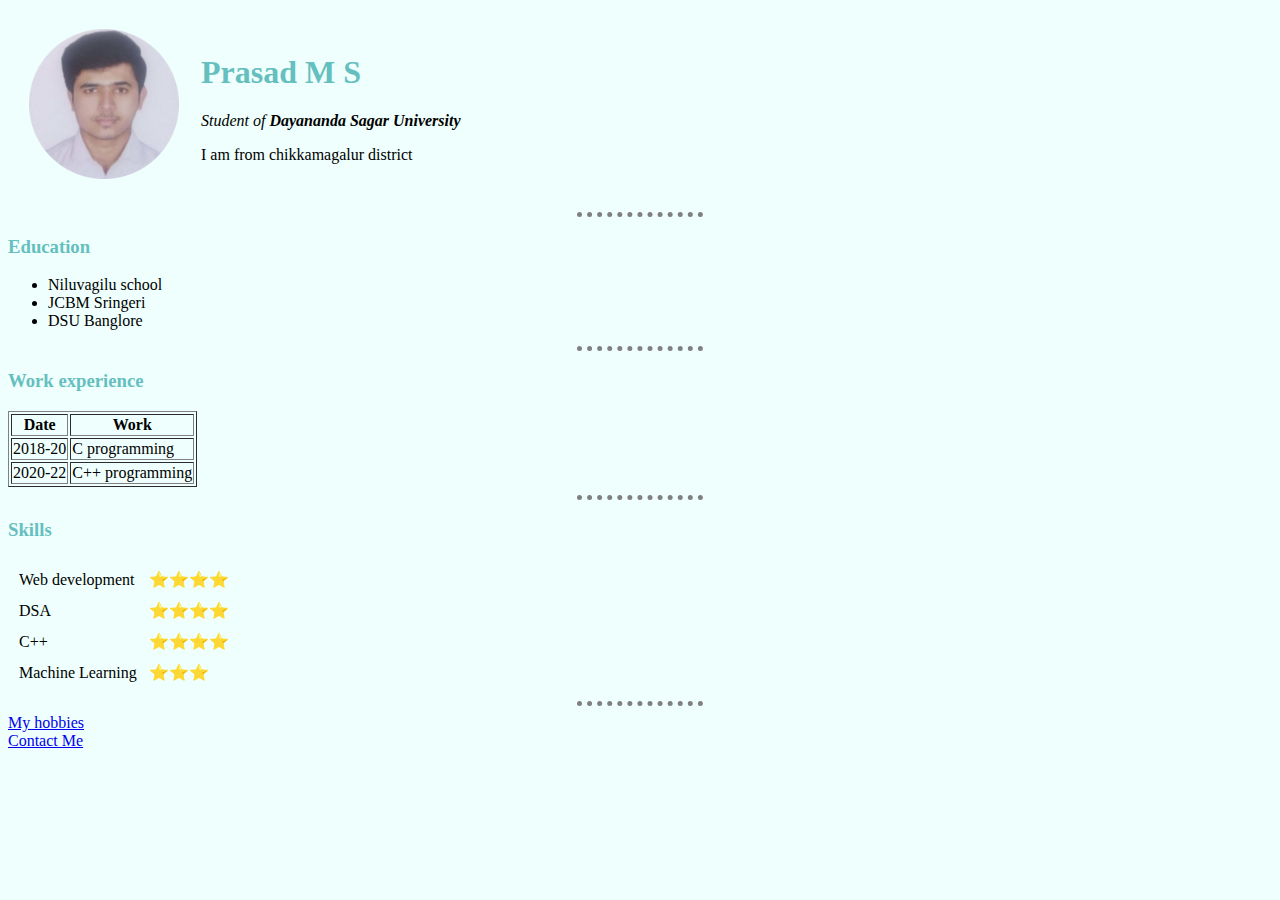
<file: index.html>
<!DOCTYPE html>
<html lang="en" dir="ltr">
  <head>
    <meta charset="utf-8">
    <title>Prasad personal site</title>
    <link rel="stylesheet" href="CSS/styles.css">
  </head>

  <body>
    <table cellspacing="20">
      <tr>
        <td><img src="Prasad.png" alt="Prasad's profile picture"></td>
        <td><h1>Prasad M S</h1>
        <p><em>Student of <strong>Dayananda Sagar University</strong></em></p>
        <p>I am from chikkamagalur district </p></td>
      </tr>
    </table>
    <hr>
    <h3>Education</h3>
    <ul>
      <li>Niluvagilu school</li>
      <li>JCBM Sringeri</li>
      <li>DSU Banglore</li>
    </ul>
    <hr>
    <h3>Work experience</h3>
    <table border="1">
      <thead>
        <tr>
          <th>Date</th>
          <th>Work</th>
        </tr>
      </thead>
      <tbody>
        <tr>
          <td>2018-20</td>
          <td>C programming</td>
        </tr>
        <tr>
          <td>2020-22</td>
          <td>C++ programming</td>
        </tr>
      </tbody>
      <tfoot>

      </tfoot>
    </table>
    <hr>
    <h3>Skills</h3>
    <table cellspacing="10">
      <tr>
        <td>Web development</td>
        <td>⭐⭐⭐⭐</td>
      </tr>
      <tr>
        <td>DSA</td>
        <td>⭐⭐⭐⭐</td>
      </tr>
      <tr>
        <td>C++</td>
        <td>⭐⭐⭐⭐</td>
      </tr>
      <tr>
        <td>Machine Learning</td>
        <td>⭐⭐⭐</td>
      </tr>
    </table>

    <hr>
    <a href="hobbies.html">My hobbies</a><br>
    <a href="contact.html">Contact Me</a>

  </body>
</html>
</file>
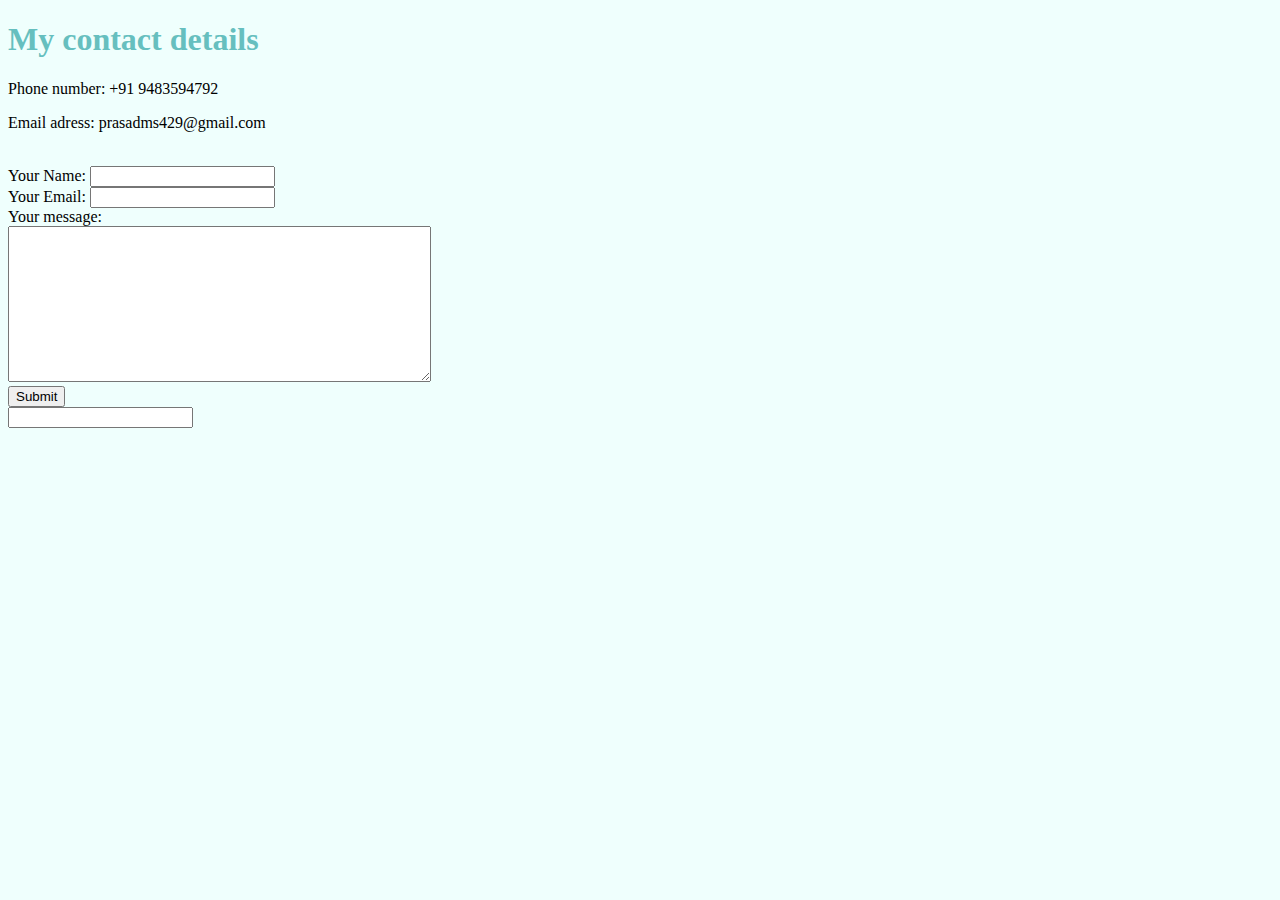
<file: contact.html>
<!DOCTYPE html>
<html lang="en" dir="ltr">
  <head>
    <link rel="stylesheet" href="CSS/styles.css">
    <meta charset="utf-8">
    <title>Contact details</title>
  </head>
  <body>
    <h1>My contact details</h1>
    <p>Phone number: +91 9483594792</p>
    <p>Email adress: prasadms429@gmail.com</p>
    <br>

    <form class="" action="mailto:prasadms900@gmail.com" method="post" enctype="text/plain">
      <label for="">Your Name:</label>
      <input type="text" name="yourName" value=""><br>
      <!-- <input type="color" name="" value=""><br> -->
      <!-- <label for="">Do you want to sign up to email list ?</label>
      <input type="checkbox" name="" value=""> -->
      <!-- <label for="">Password:</label>
      <input type="password" name="" value=""> -->
      <label for="">Your Email:</label>
      <input type="email" name="yourEmail" value=""><br>
      <label for="">Your message:</label><br>
      <textarea name="yourMessage" rows="10" cols="50"></textarea><br>
      <input type="submit" name="">
    </form>

    <form class="" action="index.html" method="post">
      <label for=""></label>
      <input type="text" name="" value="">

    </form>
  </body>
</html>
</file>
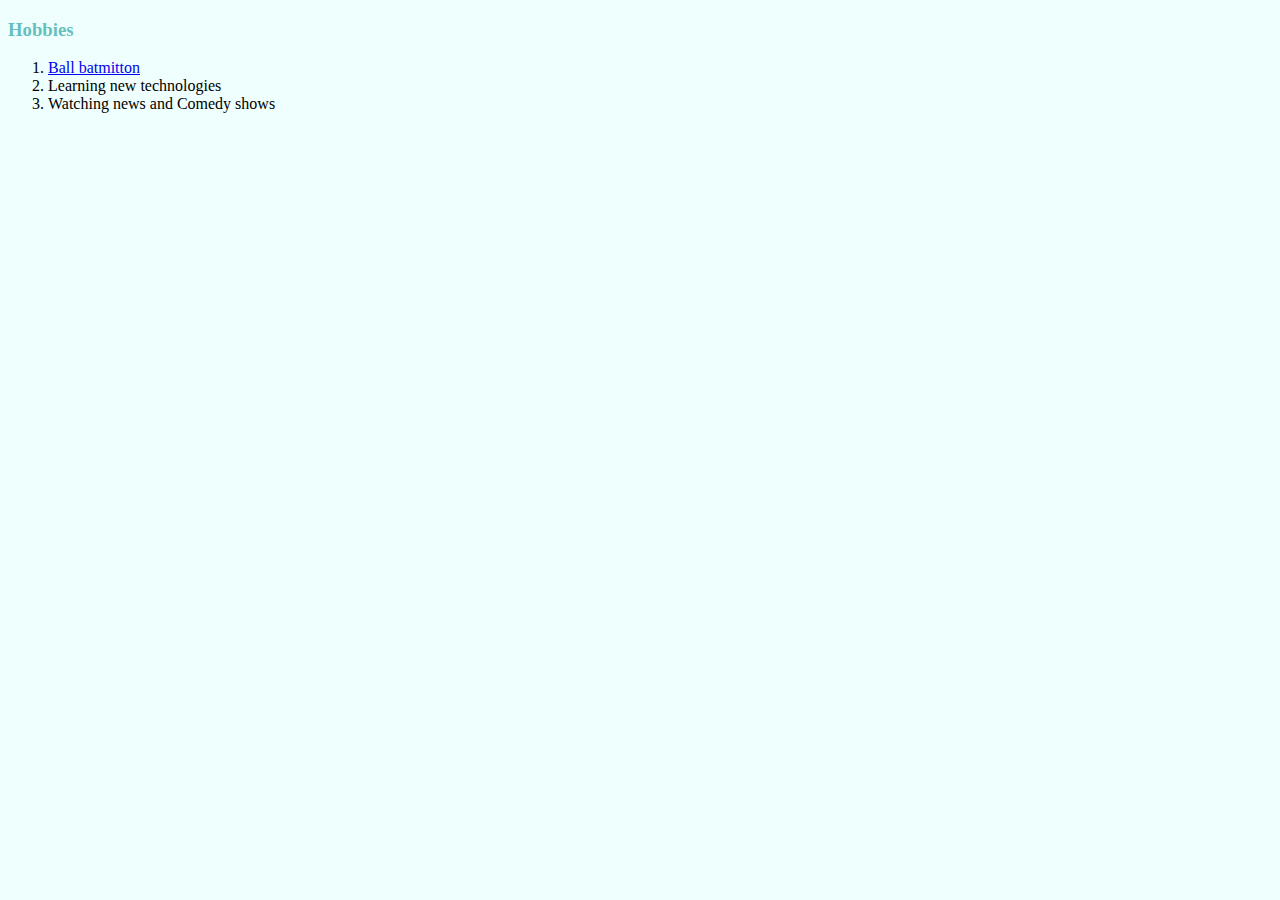
<file: hobbies.html>
<!DOCTYPE html>
<html lang="en" dir="ltr">
  <head>
    <meta charset="utf-8">
    <title>My hobbies</title>
    <link rel="stylesheet" href="CSS/styles.css">
  </head>
  <body>
    <h3>Hobbies</h3>
    <ol>
      <li><a href="https://img.favpng.com/1/1/21/badminton-cartoon-sport-png-favpng-7M3w6yiBLSAPnh0eJLEFCxnhw.jpg">Ball batmitton</a></li>
      <li>Learning new technologies</li>
      <li>Watching news and Comedy shows</li>
    </ol>
  </body>
</html>
</file>
<file: CSS/styles.css>
body
{
  background-color:#EFFFFD;
}
hr
{
  /* background-color: white; */
  border-style: none;
  border-top-style: dotted;
  /* border-style: dotted none none; */
  /* height: 2px; */
  color: grey;
  border-width: 5px;
  width: 10%;
}
img
{
  height: 150px;
}
h1,h3
{
  color: #66BFBF;
}
</file>
